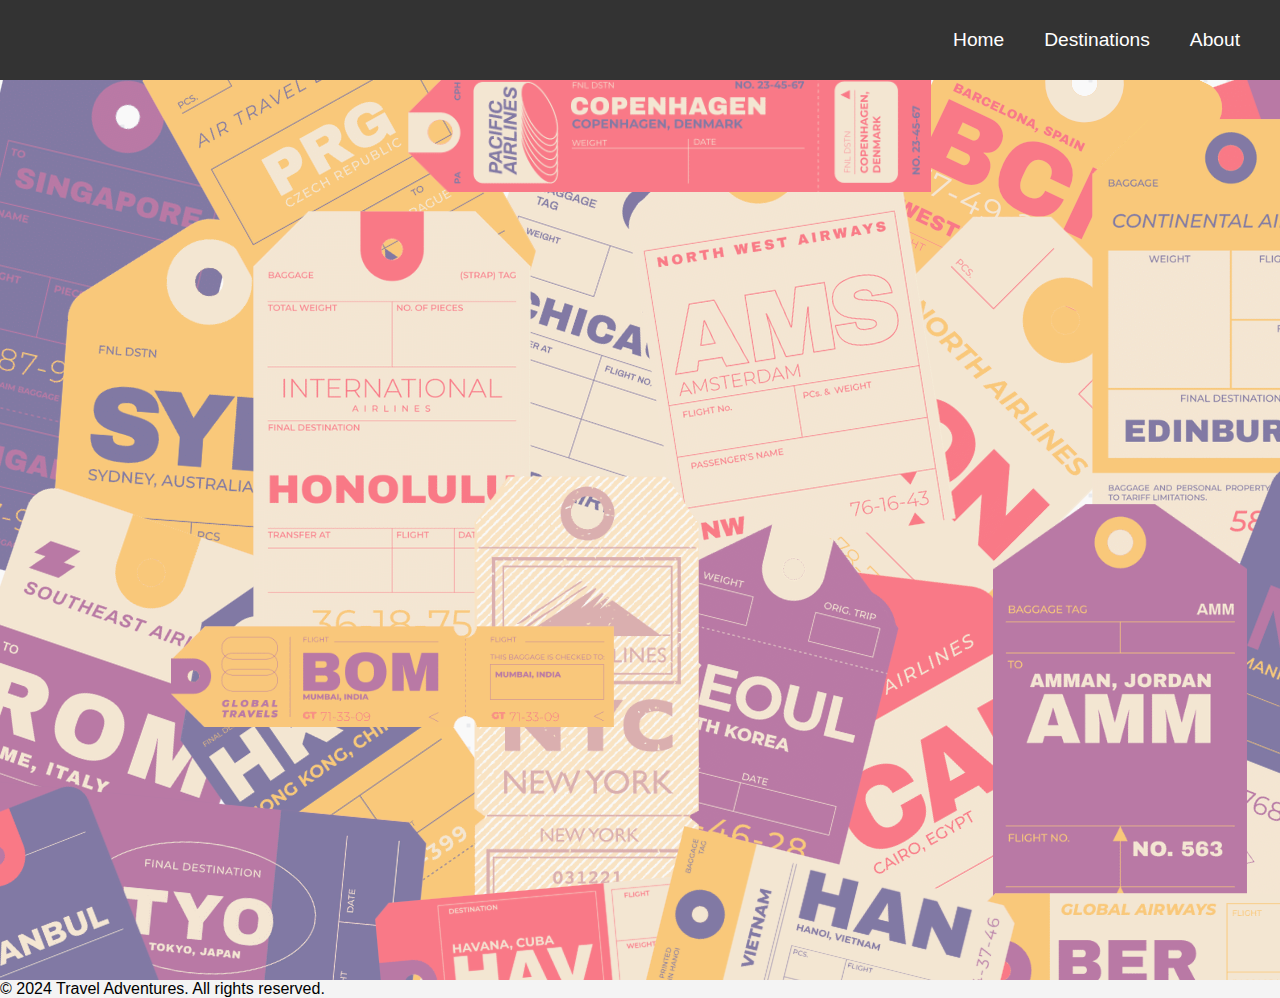
<file: index.html>
<!DOCTYPE html>
<html lang="en">
<head>
    <meta charset="UTF-8">
    <meta name="viewport" content="width=device-width, initial-scale=1.0">
    <title>Travel Adventures - Explore the World</title>
    <link rel="stylesheet" href="css/style.css">
    <link rel="preconnect" href="https://fonts.googleapis.com">
    <link rel="preconnect" href="https://fonts.gstatic.com" crossorigin>
    <link href="https://fonts.googleapis.com/css2?family=Abril+Fatface&family=DM+Sans:ital,opsz,wght@0,9..40,100..1000;1,9..40,100..1000&family=Exo+2:ital,wght@0,100..900;1,100..900&display=swap" rel="stylesheet">
</head>
<body>

    <header>
        <nav>
            <ul>
                <li><a href="index.html">Home</a></li>
                <li class="dropdown">
                    <a href="destinations.html">Destinations</a>
                    <ul class="dropdown-content">
                        <li><a href="Destinations/Europe/europe.html">Europe</a></li>
                        <li><a href="Destinations/Asia/asia.html">Asia</a></li>
                        <li><a href="Destinations/Africa/south_africa.html">South Africa</a></li>
                        <li><a href="Destinations/South America/south_america.html">South America</a></li>
                        <li><a href="Destinations/Oceania/oceania.html">Oceania</a></li>
                        <li><a href="Destinations/North America/north_america.html">North America</a></li>
                    </ul>
                </li>
                <li><a href="about.html">About</a></li>
            </ul>
        </nav>
    </header>
    


    <section class="hero">
        <div class="hero-content">
            <div class="text-overlay">
                <h1>Our Travel Tags</h1>
                <p>Tag along with us</p>
            </div>    
        </div>

<!--
        <div class="slideshow">
            <div class="slide fade1"></div>
            <div class="slide fade2"></div>
            <div class="slide fade3"></div>
            <div class="slide fade4"></div>
        </div>
-->
    <div class="hero-image">
        <img src="images/traveltags.png" alt="Hero Image">
    </div>

    </section>

    <footer>
        <p>&copy; 2024 Travel Adventures. All rights reserved.</p>
    </footer>
</body>
</html>
</file>
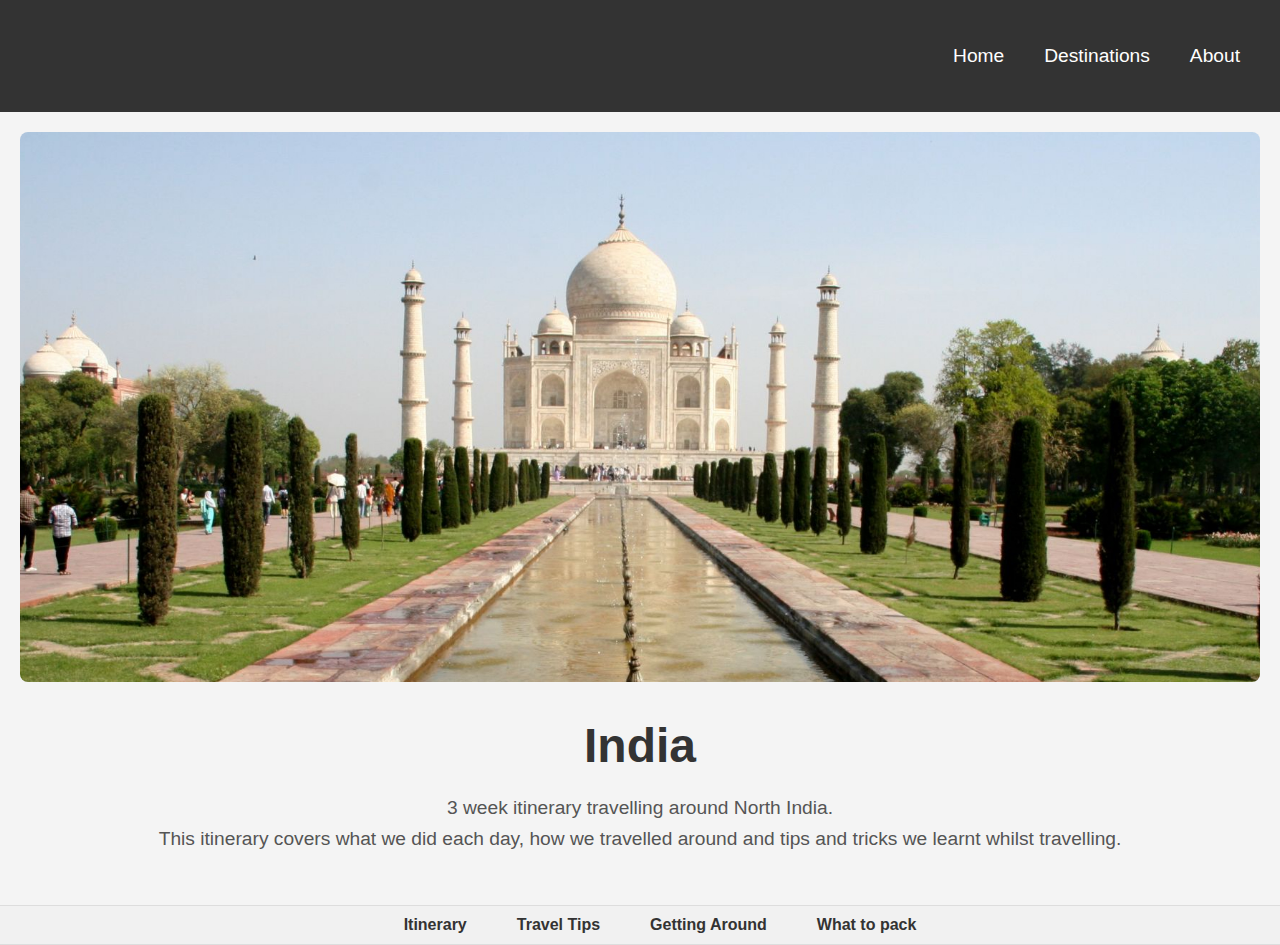
<file: Destinations/Asia/india.html>
<!DOCTYPE html>
<!DOCTYPE html>
<html lang="en">
<head>
    <meta charset="UTF-8">
    <meta name="viewport" content="width=device-width, initial-scale=1.0">
    <title>Travel Itineraries</title>
    <link rel="stylesheet" href="../../css/indiastyle.css">
</head>
<body>
    <header>
        <nav>
            <ul>
                <li><a href="../../index.html">Home</a></li>
                <li class="dropdown">
                    <a href="../../destinations.html">Destinations</a>
                    <ul class="dropdown-content">
                        <li><a href="Destinations/Europe/europe.html">Europe</a></li>
                        <li><a href="Destinations/Asia/asia.html">Asia</a></li>
                        <li><a href="Destinations/Africa/south_africa.html">South Africa</a></li>
                        <li><a href="Destinations/South America/south_america.html">South America</a></li>
                        <li><a href="Destinations/Oceania/oceania.html">Oceania</a></li>
                        <li><a href="Destinations/North America/north_america.html">North America</a></li>
                    </ul>
                </li>
                <li><a href="../../about.html">About</a></li>
            </ul>
        </nav>
    </header>

    <!-- Page content -->
<section class="introduction">
    <div class="intro-image">
        <img src="../../images/india/india1.jpg" alt="Travel Image 1">
    </div>
    <div class="intro-content">
        <h1>India</h1>
        <p>3 week itinerary travelling around North India. 
        <br>This itinerary covers what we did each day, how we travelled around and tips and tricks we learnt whilst travelling.  
        </p>
    </div>
</section>

    <!-- Fixed navigation box -->
<div class="fixed-nav" id="navBar">
        <ul>
            <li><a href="#section1">Itinerary</a></li>
            <li><a href="#section2">Travel Tips</a></li>
            <li><a href="#getting-around">Getting Around</a></li>
            <li><a href="#section5">What to pack</a></li>
        </ul>
</div>



<script src="../../js/scripts.js"></script>
</body>
</html>
</file>
<file: css/indiastyle.css>
body {
    font-family: Arial, Helvetica, sans-serif;
    margin: 0;
    padding: 0;
    background-color: #f4f4f4;
}


/* Header styling */
header {
    background-color: #333; /* Background color of the header */
    padding: 20px 0; /* Thickness of the header */
    position: relative;
}

/* Navigation menu styling */
nav ul {
    list-style-type: none; /* Remove bullet points */
    display: flex; /* Align items in a row */
    justify-content: flex-end; /* Align menu to the right */
    margin-right: 20px; /* Space between the right edge and the menu */
}

nav ul li {
    position: relative; /* Necessary for dropdown positioning */
}

nav ul li a {
    color: #fff; /* Text color */
    text-decoration: none; /* Remove underline */
    padding: 10px 20px; /* Space around the text */
    display: block; /* Make the anchor take up the full height */
    font-size: 1.2em; /* Increase font size */
    text-align: center; /* Center text horizontally */
    line-height: 20px; /* Center text vertically within the padding */
    transition: background-color 0.3s; /* Smooth transition for hover */
}

nav ul li a:hover {
    background-color: #555; /* Darker background on hover */
}


/* Dropdown menu styling */
.dropdown {
    position: relative; /* Ensure the dropdown container is positioned */
}

.dropdown-content {
    display: none; /* Hide the dropdown by default */
    position: absolute;
    background-color: #333; /* Same color as the header */
    min-width: 160px; /* Minimum width for dropdown */
    box-shadow: 0 8px 16px rgba(0, 0, 0, 0.2);
    z-index: 1000; /* Ensure dropdown appears above other elements */
}

.dropdown-content li a {
    padding: 10px 20px; /* Padding for dropdown items */
    white-space: nowrap; /* Prevents text from wrapping */
}

.dropdown:hover .dropdown-content {
    display: block; /* Show the dropdown on hover */
}

/* Responsive adjustments */
@media (max-width: 768px) {
    nav ul {
        flex-direction: column;
        align-items: flex-end;
    }
    nav ul li {
        margin-bottom: 10px;
    }
}



/* Navigation Bar */
.fixed-nav {
    position: static; /* Start with static positioning */
    background-color: #f1f1f1;
    border-bottom: 1px solid #ddd;
    border-top: 1px solid #ddd;
    padding: 10px 20px;
    width: 100%;
    transition: top 0.3s;
    z-index: 1000; /* Ensure it appears above content when sticky */
}

.fixed-nav.sticky {
    position: fixed; /* Become fixed when user scrolls */
    top: 0;
    left: 0;
}

/* Additional styling for the navigation links */
.fixed-nav ul {
    list-style: none;
    padding: 0;
    margin: 0;
    display: flex;
    justify-content: center; /* Center align the navigation links */
}

.fixed-nav ul li {
    margin: 0 15px; /* Space between navigation items */
}

.fixed-nav ul li a {
    text-decoration: none;
    color: #333;
    padding: 10px;
    font-weight: bold;
    font-family: Verdana, Geneva, Tahoma, sans-serif;
}

.fixed-nav ul li a:hover {
    color: #90c794; /* Change color on hover */
}



/* Introduction Section */
.introduction {
    text-align: center; /* Center the content including the title and text */
    padding: 20px; /* Add some padding around the section */
}

/* Single Image Styling */
.intro-image {
    width: 100%;
    margin-bottom: 20px; /* Space between the image and the title */
}

.intro-image img {
    width: 100%; /* Fixed width for the image */
    height: 550px; /* Maintain aspect ratio */
    object-fit: cover;
    border-radius: 8px; /* Rounded corners for the image */
}


.introduction h1 {
    font-size: 3em; /* Larger font size for the title */
    color: #333; /* Dark color for the title */
    margin-bottom: 20px; /* Space below the title */
    font-family: Verdana, Geneva, Tahoma, sans-serif;
}

.introduction p {
    font-size: 1.2em; /* Slightly larger font size for the paragraph */
    color: #555; /* Darker grey color for the text */
    line-height: 1.6; /* Line height for better readability */
    margin-bottom: 30px; /* Space below the paragraph */
    font-family: Verdana, Geneva, Tahoma, sans-serif;
}
</file>
<file: css/style.css>
body {
    font-family: Arial, Helvetica, sans-serif;
    margin: 0;
    padding: 0;
    background-color: #f4f4f4;
}

/* General reset for margins and padding */
* {
    margin: 0;
    padding: 0;
    box-sizing: border-box;
}

/* Header styling */
header {
    background-color: #333; /* Background color of the header */
    padding: 20px 0; /* Thickness of the header */
    position: relative;
}

/* Navigation menu styling */
nav ul {
    list-style-type: none; /* Remove bullet points */
    display: flex; /* Align items in a row */
    justify-content: flex-end; /* Align menu to the right */
    margin-right: 20px; /* Space between the right edge and the menu */
}

nav ul li {
    position: relative; /* Necessary for dropdown positioning */
}

nav ul li a {
    color: #fff; /* Text color */
    text-decoration: none; /* Remove underline */
    padding: 10px 20px; /* Space around the text */
    display: block; /* Make the anchor take up the full height */
    font-size: 1.2em; /* Increase font size */
    text-align: center; /* Center text horizontally */
    line-height: 20px; /* Center text vertically within the padding */
    transition: background-color 0.3s; /* Smooth transition for hover */
}

nav ul li a:hover {
    background-color: #555; /* Darker background on hover */
}

/* Dropdown menu styling */
.dropdown {
    position: relative; /* Ensure the dropdown container is positioned */
}

.dropdown-content {
    display: none; /* Hide the dropdown by default */
    position: absolute;
    background-color: #333; /* Same color as the header */
    min-width: 160px; /* Minimum width for dropdown */
    box-shadow: 0 8px 16px rgba(0, 0, 0, 0.2);
    z-index: 1000; /* Ensure dropdown appears above other elements */
}

.dropdown-content li a {
    padding: 10px 20px; /* Padding for dropdown items */
    white-space: nowrap; /* Prevents text from wrapping */
}

.dropdown:hover .dropdown-content {
    display: block; /* Show the dropdown on hover */
}

/* Responsive adjustments */
@media (max-width: 768px) {
    nav ul {
        flex-direction: column;
        align-items: flex-end;
    }
    nav ul li {
        margin-bottom: 10px;
    }
}


/* Hero Section Styles */
section.hero {
    width: 100%;
    height: 100vh; /* Full viewport height */
    position: relative; /* For positioning the content on top of the background */
    overflow: hidden; /* Hide anything outside the section */
}

.hero-content {
    position: relative; /* Positioned relative to the hero section */
    z-index: 2; /* Ensure it's above the background images */
    display: flex;
    justify-content: center;
    align-items: center;
    height: 100%; /* Full height to center content vertically */
    text-align: center;
}

.text-overlay {
    color: #fff; /* White text for contrast */
    text-shadow: 0 2px 4px rgba(0, 0, 0, 0.7); /* Shadow for better readability */
    opacity: 0; /* Start invisible */
    transform: translateY(50px); /* Start below the final position */
    animation: slideUpFadeIn 2s ease-out forwards; /* Trigger the animation */
}

.text-overlay h1 {
    font-family: "Exo 2", sans-serif;
    font-optical-sizing: auto;
    font-style: normal;
    font-size: 6em;
    margin-bottom: 10px;
}

.text-overlay p {
    font-family: 'Exo 2', sans-serif;
    font-size: 2em;
    margin: 0;
}

/* Hero Image */
.hero-image {
    width: 100%;
    height: 100%;
    object-fit: cover; /* Ensures the image covers the hero section without distortion */
    position: absolute;
    top: 0;
    left: 0;
    z-index: 1;
    opacity:0.5;
}

/* Keyframes for the title animation */
@keyframes slideUpFadeIn {
    0% {
        opacity: 0;
        transform: translateY(50px); /* Start 50px below the final position */
    }
    100% {
        opacity: 1;
        transform: translateY(0); /* Move to the final position */
    }
}

/*

.slideshow {
    position: absolute;
    top: 0;
    left: 0;
    width: 100%;
    height: 100%;
    overflow: hidden;
    z-index: 1;
    pointer-events: none; 
}

.slide {
    position: absolute;
    top: 0;
    left: 0;
    width: 100%;
    height: 100%;
    background-size: cover;
    background-position: center;
    opacity: 0;
    transition: opacity 2s ease-in-out;
}

.fade1 {
    background-image: url('../images/river.jpeg');
    animation: fadeInOut 20s infinite;
}

.fade2 {
    background-image: url('../images/waterfall.jpeg');
    animation: fadeInOut 20s infinite;
    animation-delay: 5s; 
}

.fade3 {
    background-image: url('../images/mountains.jpeg');
    animation: fadeInOut 20s infinite;
    animation-delay: 10s; 
}

.fade4 {
    background-image: url('../images/beach.jpeg');
    animation: fadeInOut 20s infinite;
    animation-delay: 15s; 
}


@keyframes fadeInOut {
    0% {
        opacity: 0;
    }
    10% {
        opacity: 1;
    }
    25% {
        opacity: 1;
    }
    35% {
        opacity: 0;
    }
    100% {
        opacity: 0;
    }
}

*/

/* destinations page */

section.continents {
    display: flex;
    flex-wrap: wrap; /* Allows items to wrap to the next line */
    justify-content: space-between; /* Space out the items */
    margin: 0;
    padding: 0;
    width: 100%; /* Full width */
}

.continent-item {
    flex: 0 1 calc(33.333%); /* Each item takes up 1/3 of the container minus space for gaps */
    margin: 0px; 
    padding: 0;
    position: relative;
    overflow: hidden;
    box-sizing: border-box; 
    height: 400px; /* Set the height of the container */
}

.continent-item img {
    width: 100%;
    height: 400px;
    display: block;
    object-fit: cover;
    transition: opacity 0.3s ease;
}

.continent-item:hover img{
    opacity: 0.5;
}

.continent-name {
    position: absolute;
    top: 50%; 
    left: 50%;
    transform: translateX(-50%); /* Center the box horizontally */
    background: rgba(0, 0, 0, 0.7); /* Semi-transparent background */
    color: #fff;
    padding: 10px 20px; /* Padding around the text */
    font-size: 1.2em;
    font-weight: bold;
    text-transform: uppercase;
    text-align: center;
    border-radius: 5px; /* Optional: adds slightly rounded corners */
    transition: background 0.3s ease;
}

.continent-item:hover .continent-name {
    background: rgba(0, 0, 0, 0.9); /* Slightly darker on hover for contrast */
}

/* Responsive adjustments */
@media (max-width: 900px) {
    .continent-item {
        flex: 0 1 calc(50%); /* Two items per row on medium screens */
    }
}

@media (max-width: 600px) {
    .continent-item {
        flex: 0 1 100%; /* One item per row on small screens */
    }
}


/*
footer {
    background-color: #333;
    color: #fff;
    text-align: center;
    padding: 10px;
    bottom: 0;
    width: 100%;
}
*/

/*continent pages */

section.itinerary {
    background-color: #fff;
    margin: 20px auto;
    padding: 0px;
    max-width: auto;
    box-shadow: 0 0 10px rgba(0, 0, 0, 0.1);
}

section.itinerary a {
    display: flex;
    text-decoration: none; /* Remove underline from links */
    color: inherit; /* Ensure text color is inherited */
}

section.itinerary .itinerary-item {
    display: flex;
    align-items: center;
    width: 100%;
    margin: 0;
    position: relative; /* Ensure positioning for hover effects */
    transition: background-color 0.3s ease;
}

section.itinerary .itinerary-item:hover {
    background-color: #f0f0f0; /* Light grey background on hover */
}

section.itinerary .itinerary-image{
    flex: 1;
    width: 50%;
    height: 450px;
    overflow: hidden;
}

section.itinerary .itinerary-image img {
    width: 100%;
    height: 100%;
    object-fit: cover;
    transition: transform 0.3s ease; /* Smooth transition for the zoom effect */
}

section.itinerary .itinerary-item:hover .itinerary-image img {
    transform: scale(1.15); /* Zooms in the image by 10% on hover */
}

section.itinerary .itinerary-content {
    flex: 1; /* Allows the content to take up 50% of the width */
    width: 50%;
    padding: 0px;
    display: flex;
    flex-direction: column;
    justify-content: center; /* Centers the content vertically */
    text-align: center; /* Centers the content horizontally */
}

section.itinerary .itinerary-item.reverse{
    flex-direction: row-reverse;
}


section.itinerary h2 {
    color: #333;
    font-size: 2em;
    font-weight: 800;
    margin-top: 0;
    padding: 15px;
}

section.itinerary p {
    font-size: 1.1em;
    margin-bottom: 15px;
}


/* Navigation Bar */
.fixed-nav {
    position: static; /* Start with static positioning */
    background-color: #f1f1f1;
    border-bottom: 1px solid #ddd;
    border-top: 1px solid #ddd;
    padding: 10px 20px;
    width: 100%;
    transition: top 0.3s;
    z-index: 1000; /* Ensure it appears above content when sticky */
}

.fixed-nav.sticky {
    position: fixed; /* Become fixed when user scrolls */
    top: 0;
    left: 0;
}

/* Additional styling for the navigation links */
.fixed-nav ul {
    list-style: none;
    padding: 0;
    margin: 0;
    display: flex;
    justify-content: center; /* Center align the navigation links */
}

.fixed-nav ul li {
    margin: 0 15px; /* Space between navigation items */
}

.fixed-nav ul li a {
    text-decoration: none;
    color: #333;
    padding: 10px;
    font-weight: bold;
    font-family: Verdana, Geneva, Tahoma, sans-serif;
}

.fixed-nav ul li a:hover {
    color: #90c794; /* Change color on hover */
}



/* Introduction Section */
.introduction {
    text-align: center; /* Center the content including the title and text */
    padding: 20px; /* Add some padding around the section */
}

/* Single Image Styling */
.intro-image {
    width: 100%;
    margin-bottom: 20px; /* Space between the image and the title */
}

.intro-image img {
    width: 100%; /* Fixed width for the image */
    height: 550px; /* Maintain aspect ratio */
    object-fit: cover;
    border-radius: 8px; /* Rounded corners for the image */
}


.introduction h1 {
    font-size: 3em; /* Larger font size for the title */
    color: #333; /* Dark color for the title */
    margin-bottom: 20px; /* Space below the title */
    font-family: Verdana, Geneva, Tahoma, sans-serif;
}

.introduction p {
    font-size: 1.2em; /* Slightly larger font size for the paragraph */
    color: #555; /* Darker grey color for the text */
    line-height: 1.6; /* Line height for better readability */
    margin-bottom: 30px; /* Space below the paragraph */
    font-family: Verdana, Geneva, Tahoma, sans-serif;
}


/* Itinerary Section */
.itinerary-section {
    text-align: center; /* Center the title */
    padding: 0px; /* Add padding around the section */
}

.itinerary-section h2 {
    font-size: 2.5em; /* Larger font size for the title */
    color: #333; /* Darker color for the title */
    margin-bottom: 20px; /* Space below the title */
    margin-top: 20px;
    font-family: Verdana, Geneva, Tahoma, sans-serif;
}
.itinerary-section h3 {
    font-size: 1.5em; /* Larger font size for the title */
    color: #333; /* Darker color for the title */
    margin-bottom: 20px; /* Space below the title */
    font-family: Verdana, Geneva, Tahoma, sans-serif;
}

.itinerary-section h4 {
    font-size: 1.5em; /* Larger font size for the title */
    color: #333; /* Darker color for the title */
    margin-bottom: 20px; /* Space below the title */
    text-align: left;
    padding: 40px;
    font-family: Verdana, Geneva, Tahoma, sans-serif;
}

/* Container for Image and Days */
.itinerary-container {
    display: flex; /* Flexbox layout for the two columns */
    gap: 0px; /* Space between the image and the days */
}

/* Map Image Container */
.map-container {
    width: 50%; /* Map takes up 50% of the width */
    height: auto;
}

.map-container img {
    width: 100%;
    height: 700px; /* Set a fixed height for the image */
    object-fit: cover; /* Ensure the image covers the area without distortion */
}

/* Days Container */
.days-container {
    width: 50%;
    padding: 20px;
    margin: 0;
    display: flex;
    flex-direction: column; /* Stack the days vertically */
    align-items: flex-start; /* Align items to the start of the container */
}

/* Day Item */
.day-item {
    display: flex;
    align-items: center;
    margin-bottom: 20px; /* Space between day items */
}

/* Day Circle */
.day-circle {
    width: 60px;
    height: 60px;
    background-color: #90c794; /* Dark color for the circle */
    color: #ffffff; /* White text inside the circle */
    border-radius: 50%; /* Make the div a circle */
    display: flex;
    align-items: center;
    justify-content: center;
    font-size: 1.2em;
    margin-right: 15px; /* Space between circle and text */
    font-family: Verdana, Geneva, Tahoma, sans-serif;
}

/* Day Description */
.day-description p {
    font-size: 1.1em;
    color: #555;
    margin: 0;
    font-weight: bold;
    font-family: Verdana, Geneva, Tahoma, sans-serif;
}

/* Responsive Design */
@media (max-width: 768px) {
    .itinerary-container {
        flex-direction: column; /* Stack the image and days vertically on smaller screens */
    }

    .map-container,
    .days-container {
        width: 100%; /* Full width for each on smaller screens */
    }
}

/* Remove default link styling */
.day-item a {
    text-decoration: none;
    color: #fff; /* Keep the original color */
    font-family: Verdana, Geneva, Tahoma, sans-serif;
}

/* Change cursor to pointer to indicate clickable */
.day-item a {
    cursor: pointer;
    font-family: Verdana, Geneva, Tahoma, sans-serif;
}

/* Optional: Change color on hover */
.day-item a:hover {
    color: #ffffff; /* Change text color on hover */
}

.day-circle:hover {
    background-color: #555; /* Change circle color on hover */
}

.day-content {
    display: flex;
    justify-content: space-between;
    width: 100%;
    font-family: Verdana, Geneva, Tahoma, sans-serif;
}

.day-text, .day-image {
    flex: 1;
    padding: 0px;
}

.day-text {
    text-align: left; /* Text alignment for the left half */
    font-family: Verdana, Geneva, Tahoma, sans-serif;

}

.day-text h3 {
    font-size: 1.5em; /* Larger font size for the title */
    color: #333; /* Darker color for the title */
    margin-bottom: 20px; /* Space below the title */
    padding: 20px;
    font-family: Verdana, Geneva, Tahoma, sans-serif;
}

.day-text p {
    font-size: 1.1em;
    color: #555;
    padding: 20px;
    font-family: Verdana, Geneva, Tahoma, sans-serif;
}


.day-image img {
    width: 100%;
    height: 800px; /* Set a fixed height for the image */
    object-fit: cover; /* Ensure the image covers the area without distortion */
}


/* Layout direction for normal and reversed sections */
.day-section:not(.reverse) .day-content {
    flex-direction: row;
}

.day-section.reverse .day-content {
    flex-direction: row-reverse;
}


/* Example usage of --navbar-height variable */
:root {
    --navbar-height: 60px; /* Adjust this value to match the height of your navbar */
}

/* General Section Styling */
section {
    scroll-margin-top: var(--navbar-height); /* Ensure smooth scrolling */
    margin: 0;
}


/* Collapsible button styling */
.collapsible {
    background-color: #90c794; /* Example button color */
    color: white;
    cursor: pointer;
    padding: 10px;
    text-align: left;
    border: none;
    outline: none;
    font-size: 1.2em;
    width: 100%;
    margin-top: 10px; /* Space above the button */
}

/* Collapsible content */
.collapsible-content {
    max-height: 0;
    overflow: hidden;
    transition: max-height 0.3s ease-out;
    padding: 0 10px;
    background-color: #f1f1f1; /* Example content background */
    font-family: Verdana, Geneva, Tahoma, sans-serif;
}

.collapsible-content p {
    margin: 10px 0;
    font-family: Verdana, Geneva, Tahoma, sans-serif;
}


/* Styling for the interactive map container */
.map-section {
    margin: 0px 0; /* Add spacing between sections */
}

/* Apply negative margin to offset translateY effect */
.map-section + section {
    margin-top: -60px; /* Match the translateY value or adjust as needed */
}


.interactive-map-container {
    width: 100%;
    height: 560px; /* Adjust height as needed */
    overflow: hidden;
}

.interactive-map-container iframe {
    width: 100%;
    height: 100%;
    border: 0;
    transform: translateY(-70px); /* Adjust value as needed */
}


/* Section Two Layout */
/* Section Two Layout */
/* Section Two Layout */

.section-two {
    padding: 20px;
    margin-bottom: 20px;

}

/* Title Container */
.title-container {
    text-align: center; /* Center the title */
    margin-bottom: 20px; /* Space below the title */
    margin-top: 20px;
    font-family: Verdana, Geneva, Tahoma, sans-serif;
}

/* Title Styling */
.title-container h2 {
    font-size: 2.5em; /* Larger font size for the title */
    color: #333; /* Darker color for the title */
    margin: 0; /* Remove default margin to align spacing */
    font-family: Verdana, Geneva, Tahoma, sans-serif;
}

/* Container for the two columns */
.section-content {
    display: flex; /* Use flexbox to align items side by side */
    justify-content: space-between; /* Space out the columns */
    align-items: flex-start; /* Align items at the top */
    font-family: Verdana, Geneva, Tahoma, sans-serif;
}

/* Left side text content */
.text-content {
    flex: 2; /* Take up more space compared to the checklist box */
    padding: 20px; /* Add padding around the text */
    font-family: Verdana, Geneva, Tahoma, sans-serif;
}

/* Right side checklist box */
.checklist-box {
    flex: 1; /* Take up less space compared to the text content */
    padding: 20px; /* Add padding inside the box */
    border: 4px solid #333; /* Light border for the box */
    border-radius: 10px; /* Curved corners for the box */
}

/* Checklist box heading */
.checklist-box h3 {
    margin-top: 0; /* Remove default margin on top */
    margin-bottom: 20px;
    font-family: Verdana, Geneva, Tahoma, sans-serif;
}

/* Checklist items */
.checklist-box ul {
    list-style-type: none; /* Bullet points for checklist items */
    padding-left: 10px; /* Add space before the list items */
    font-family: Verdana, Geneva, Tahoma, sans-serif;
}

/* List items */
.checklist-box li {
    margin-bottom: 10px; /* Space between checklist items */
    position: relative; /* Position relative to allow for pseudo-element positioning */
    padding-left: 30px; /* Space for the checkmark */
    font-family: Verdana, Geneva, Tahoma, sans-serif;
}

/* Checkmark before each list item */
.checklist-box li::before {
    content: '\2713'; /* Unicode checkmark character */
    font-size: 1.2em; /* Size of the checkmark */
    color: #90c794; /* Color of the checkmark */
    position: absolute; /* Absolute positioning for placement */
    left: 0; /* Position on the left */
    top: 0; /* Align with the top of the list item */
}

/* Responsive Design */
@media (max-width: 768px) {
    .section-content {
        flex-direction: column; /* Stack columns vertically on smaller screens */
    }

    .text-content, .checklist-box {
        flex: 1; /* Both columns take equal width on smaller screens */
        margin-bottom: 20px; /* Space between stacked columns */
    }
}





.getting-around-section {
    padding: 0px 20px;
    
    text-align: center;
}

.getting-around-section h2 {
    font-size: 2.5em;
    margin-bottom: 20px;
    font-family: Verdana, Geneva, Tahoma, sans-serif;
}

/* Transportation Options Grid */
.transport-section {
    display: flex;
    justify-content: space-between;
    flex-wrap: wrap;
}

/* Individual Transport Card */
.transport-card {
    flex: 1 1 18%;
    margin: 1%;
    background-color: #90c794;
    border: 2px solid #ddd;
    padding: 10px;
    text-align: center;
    transition: background-color 0.3s ease;
    cursor: pointer;
    font-family: Verdana, Geneva, Tahoma, sans-serif;
}


/* Image Styling */
.transport-image {
    width: 50px; /* Adjust width as needed */
    height: auto; /* Maintain aspect ratio */
    margin-bottom: 5px; /* Space between image and button */
}

.transport-card:hover {
    background-color: #175c3b;
}

/* Collapsible Button */
.collapsible-transport {
    width: 100%;
    background: none;
    border: none;
    text-align: center;
    font-size: 1.2em;
    cursor: pointer;
    outline: none;
    padding: 10px 0;
    color: #ffffff;
    font-family: Verdana, Geneva, Tahoma, sans-serif;
    
}

/* Expandable Content */
.expandable-section {
    max-height: 0;
    overflow: hidden;
    transition: max-height 0.3s ease-out;
    opacity: 0;
    background-color: #e9e9e9;
    padding: 0 20px;
    box-sizing: border-box;
    margin: 0 auto;
    width: 100%;
    font-family: Verdana, Geneva, Tahoma, sans-serif;
}

/* When active, make it visible */
.expandable-section.active {
    opacity: 1;
    padding: 20px;
    max-height: 500px; /* Adjust based on content */

}

.expandable-section-image {
    width: 33%;
    height: auto;
    margin-top: 20px; /* Space between the image and text */
    border-radius: 8px;
}

.expandable-section h3 {
    font-size: 1em; /* Adjust paragraph size */
    line-height: 1.6; /* Line height for readability */
    font: bold;
    font-family: Verdana, Geneva, Tahoma, sans-serif;
}

/* Section 4 */
/* Section 4 */
.section4-content {
    padding: 40px 20px;
    background-color: #f7f7f7;
    text-align: center;
}

/* Title Styling */
.section4-title {
    margin-bottom: 20px; /* Space between title and content */
}

.section4-title h2 {
    font-size: 2.5em; /* Adjust title size */
    margin: 0; /* Remove default margin */
    font-family: Verdana, Geneva, Tahoma, sans-serif;
}

/* Container for Text and Image */
.section-4-content {
    display: flex;
    align-items: center; /* Align items vertically in the center */
    justify-content: space-between; /* Space out the text and image */
    max-width: 1200px; /* Adjust the max-width as needed */
    margin: 0 auto; /* Center the container */
    text-align: left; /* Align text to the left */
    padding-bottom: 20px;
    font-family: Verdana, Geneva, Tahoma, sans-serif;
}

/* Image Styling */
.section-4-image {
    width: 15%; /* Adjust width as needed */
    height: auto; /* Maintain aspect ratio */
    margin-left: 20px; /* Space between the image and text */
    border-radius: 8px;
    margin-right: 20px;
}

/* Text Styling */
.section-4-text {
    flex: 1; /* Allow text to take up the remaining space */
    font-family: Verdana, Geneva, Tahoma, sans-serif;
}

.section-4-text h2 {
    font-size: 1.5em; /* Adjust title size */
    margin-bottom: 10px; /* Space below the title */
    font-family: Verdana, Geneva, Tahoma, sans-serif;
}

.section-4-text p {
    font-size: 1em; /* Adjust paragraph size */
    line-height: 1.6; /* Line height for readability */
    font-family: Verdana, Geneva, Tahoma, sans-serif;
}

/*Section 5*/


.section5-content {
    padding: 40px 20px;
    background-color: #f7f7f7;
    text-align: center;
}


.section5-title {
    margin-bottom: 20px;
}

.section5-title h2 {
    font-size: 2.5em; /* Adjust title size */
    margin: 0; /* Remove default margin */
    font-family: Verdana, Geneva, Tahoma, sans-serif;
}

.section5-title p {
    font-size: 1.5em; /* Adjust title size */
    margin: 0; /* Remove default margin */
    font-family: Verdana, Geneva, Tahoma, sans-serif;
}




/*Section 5*/

.section6-content {
    padding: 40px 20px;
    background-color: #f7f7f7;
    text-align: center;
}


.section6-title {
    margin-bottom: 20px;
}

.section6-title h2 {
    font-size: 2.5em; /* Adjust title size */
    margin: 0; /* Remove default margin */
    font-family: Verdana, Geneva, Tahoma, sans-serif;
}
</file>
